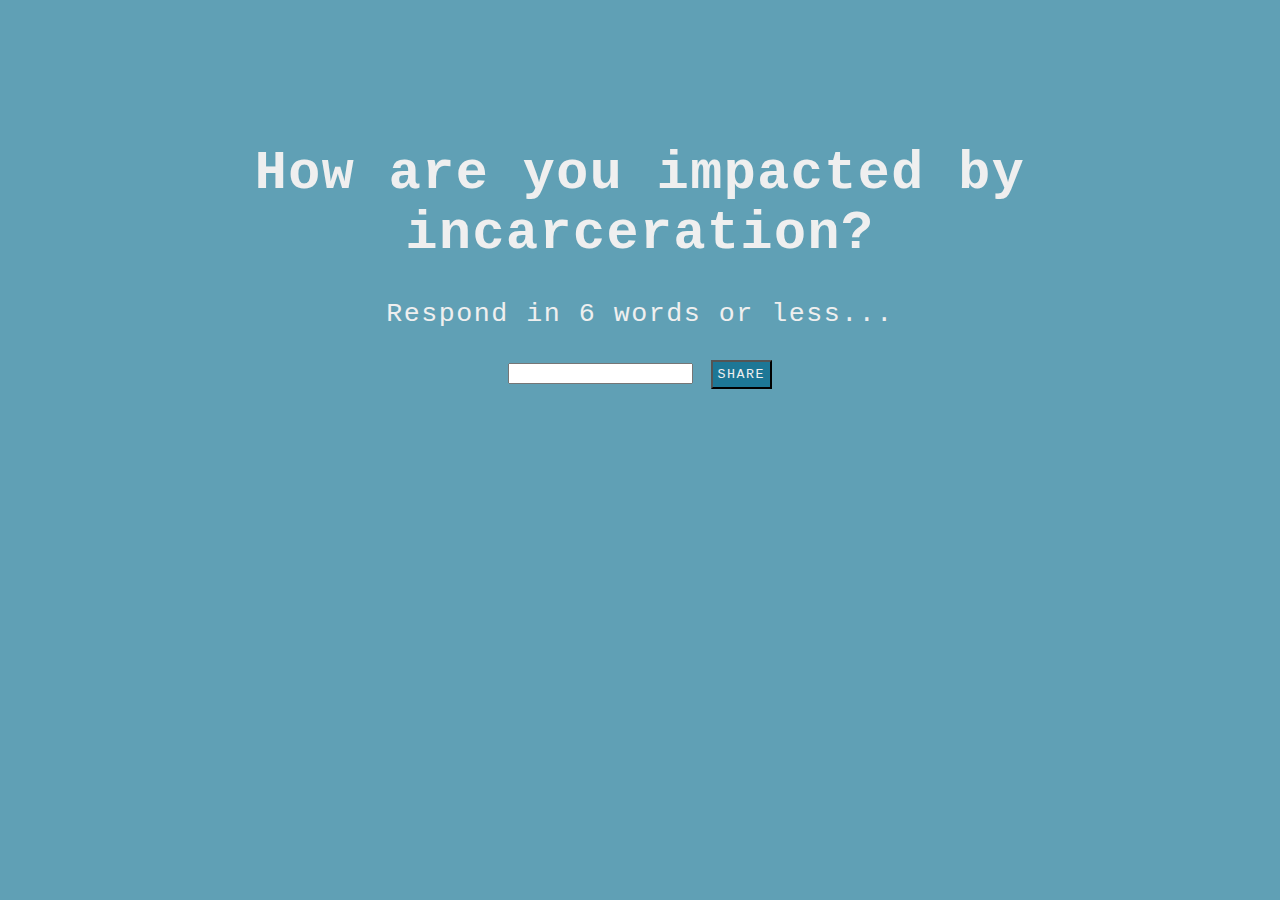
<file: index.html>
<!DOCTYPE html>
<html>
<head>
	<meta charset="utf=8">
	<title>Prototype 1</title>
	<link rel="stylesheet" type="text/css" href="css/styles.css">
</head>
<body>
	<div id="wrapper">
		<div class="input">
			<div id="prompt">
				<h1>How are you impacted by incarceration?</h1>
				<p>Respond in 6 words or less...</p>
			</div>
			<form class="promptResponses">
				<input type="text" class="newResponse">
				<input type="submit" id="submit" value="SHARE">
		</form>
		</div>
	</div>

	<div id="showResponse">
		
	</div>



	<script src="https://ajax.googleapis.com/ajax/libs/jquery/1.11.1/jquery.min.js"></script>
	<script src="js/script.js"></script>
</body>
</html>
</file>
<file: css/styles.css>
html{
	font-family: Rockwell, "Courier Bold", Courier, Georgia, Times, "Times New Roman", serif;
	background-color: #60a0b5;
	font-size: 20pt;
	letter-spacing: 1.5px;
}

#wrapper{
	display: inline-block;
	width: 100%;
}

.input{
	width: 800px;
	position: relative;
	margin: 0 auto;
	text-align: center;
	color: #efefef;
	top: 100px;
}

#submit{
	background-color: #1d7796;
	color: #efefef;
	padding: 5px;
	font-family: Rockwell, "Courier Bold", Courier, Georgia, Times, "Times New Roman", serif;
	letter-spacing: 1.5px;
}

#showResponse{
	width: 800px;
	position: relative;
	margin: 0 auto;
	text-align: center;
	color: #efefef;
	top: 100px;
}

#viewResponses {
	background-color: #1d7796;
	color: #efefef;
	padding: 5px;
	font-family: Rockwell, "Courier Bold", Courier, Georgia, Times, "Times New Roman", serif;
	letter-spacing: 1.5px;
}
</file>
